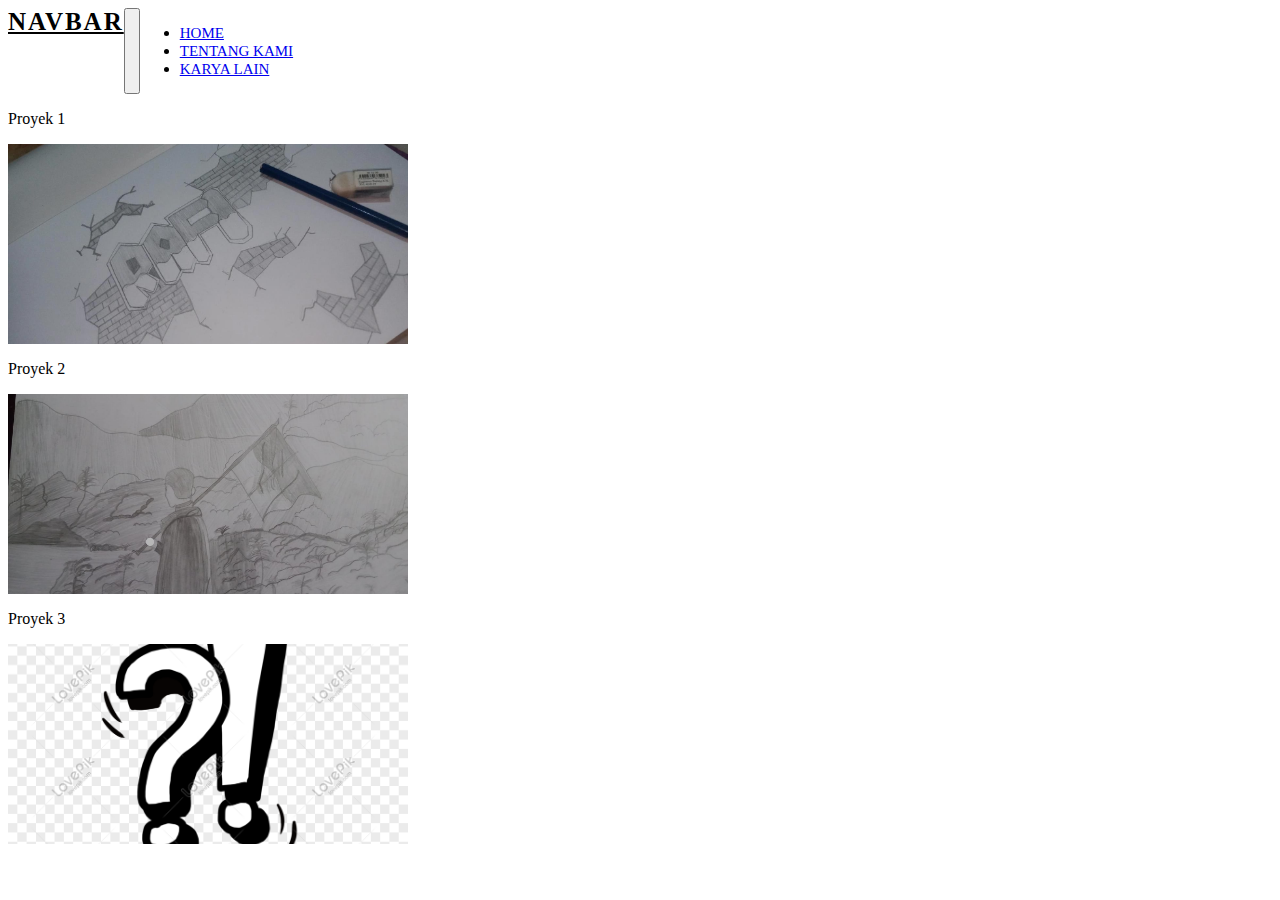
<file: index.html>
<!DOCTYPE html>
<html lang="en">
<head>
    <meta charset="UTF-8">
    <meta http-equiv="X-UA-Compatible" content="IE=edge">
    <meta name="viewport" content="width=device-width, initial-scale=1.0">
    <title>gallery</title>
    <link href="https://cdn.jsdelivr.net/npm/bootstrap@5.0.2/dist/css/bootstrap.min.css" rel="stylesheet" integrity="sha384-EVSTQN3/azprG1Anm3QDgpJLIm9Nao0Yz1ztcQTwFspd3yD65VohhpuuCOmLASjC" crossorigin="anonymous">
    <link rel="stylesheet" href="style.css">
</head>
<body>
  <nav class="navbar navbar-expand-lg navbar-light bg-light">
    <div class="container">
      <a class="navbar-brand" href="#">Navbar</a>
      <button class="navbar-toggler" type="button" data-bs-toggle="collapse" data-bs-target="#navbarNavDropdown" aria-controls="navbarNavDropdown" aria-expanded="false" aria-label="Toggle navigation">
        <span class="navbar-toggler-icon"></span>
      </button>
      <div class="collapse navbar-collapse text-right" id="navbarNavDropdown">
        <ul class="navbar-nav ms-auto mb-2 mb-lg-0">
          <li class="nav-item">
            <a class="nav-link active" aria-current="page" href="#">Home</a>
          </li>
          <li class="nav-item">
            <a class="nav-link active" aria-current="page" href="leading pages/kami.html">Tentang Kami</a>
          </li>
          <li class="nav-item">
            <a class="nav-link active" aria-current="page" href="leading pages/karya.html">Karya Lain</a>
          </li>
          </li>
        </ul>
      </div>
    </div>
  </nav>

  <div class="album py-5 bg-body-tertiary">
    <div class="container">

      <div class="row">
        <div class="col-lg-4 col-sm-6">
          <p>Proyek 1</p>
          <div class="images">
          <img class="img-thumbnail" src="img/WhatsApp Image 2023-03-29 at 19.19.37.jpg" alt="">
        </div>
        </div>
        <div class="col-lg-4 col-sm-6">
          <p>Proyek 2</p>
          <div class="images">
          <img class="img-thumbnail" src="img/WhatsApp Image 2023-04-01 at 07.20.51.jpg" alt="">
        </div>
        </div>
        <div class="col-lg-4 col-sm-6">
          <p>Proyek 3</p>
          <div class="images">
          <img class="img-thumbnail" src="img/4d1c710b16eadc07e42d84139ab2218a.png_wh860.png" alt="">
        </div>
        </div>

    <script src="https://cdn.jsdelivr.net/npm/bootstrap@5.0.2/dist/js/bootstrap.bundle.min.js" integrity="sha383-MrcW6ZMFYlzcLA8Nl+NtUVF0sA7MsXsP1UyJoMp4YLEuNSfAP+JcXn/tWtIaxVXM" crossorigin="anonymous"></script>
</body>
</html>
</file>
<file: style.css>
.navbar-nav a{
    font-size: 15px;
    text-transform: uppercase;
    font-weight: 500;
}
.navbar-light .navbar-brand{
    color: #000;
    font-size: 25px;
    text-transform: uppercase;
    font-weight: 700;
    letter-spacing: 2px;
}
.navbar-light .navbar-brand:focus,
.navbar-light .navbar-brand:hover{
    color: #000;
}
.navbar-light .navbar-nav .navbar-link{
    color: #000;
}
.w-100{
    height: 100vh;
}
.container{
    display: flex;
}
.images{
    height: 200px;
    width: 400px;
}
.images img{
    height: 100%;
    width: 100%;
    object-fit: cover;
}

@media (max-width: 1200px){
    .images{
    height: 200px;
    width: 400px;

    }
}

@media (max-width: 991px){
    .images{
    height: 180px;
    width: 360px;
    }
}

@media (max-width: 768px){
    .images{
    height: 160px;
    width: 320px;
    }
}

@media (max-width: 365px){
   .images{
    height: 150px;
    width: 300px;
   }
}
</file>
